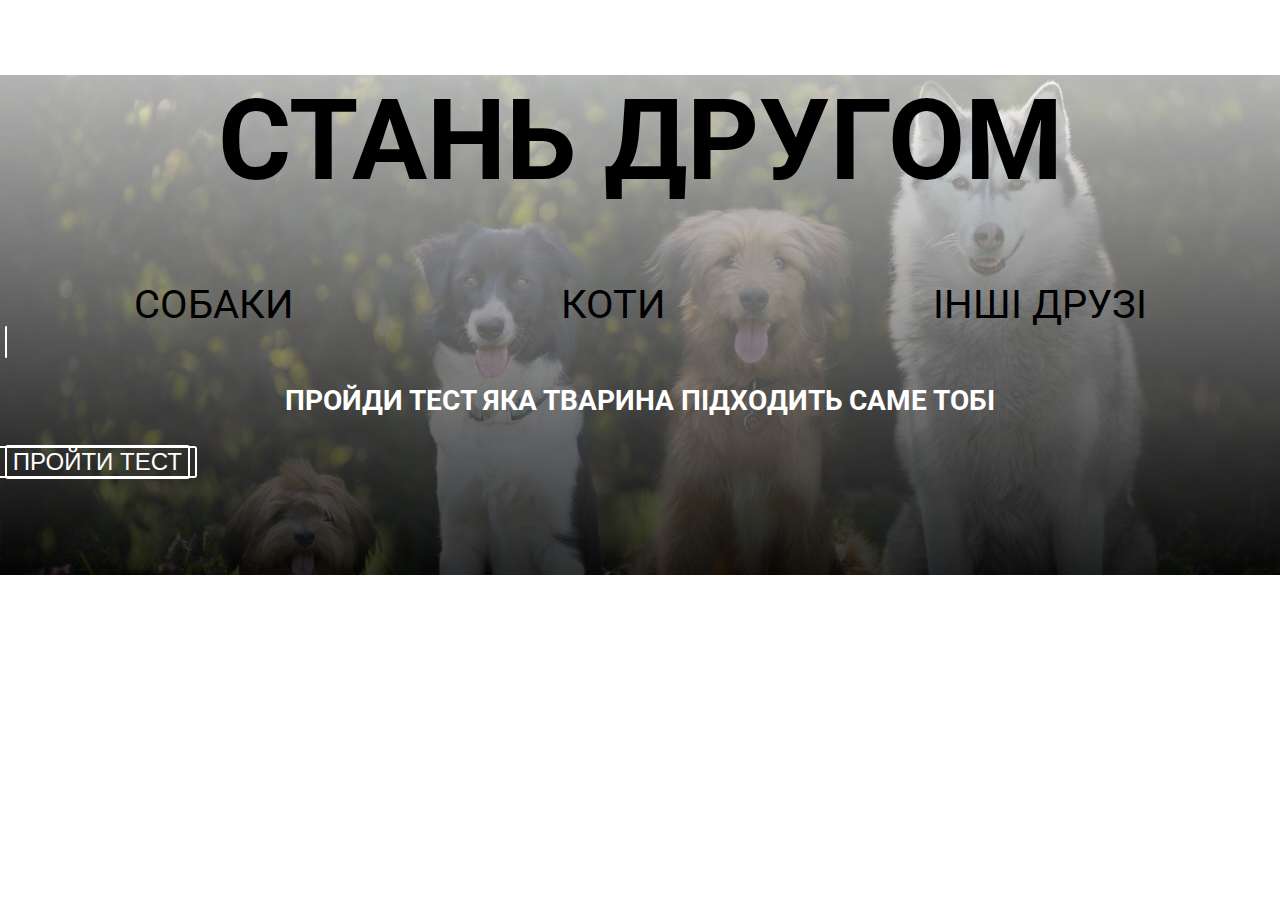
<file: index.html>
<!DOCTYPE html>
<html lang="uk">
<head>
    <meta charset="UTF-8">
    <meta name="viewport" content="width=device-width, initial-scale=1.0">
    <link rel="stylesheet" href="css/index.css">
    <title>Document</title>
</head>
<body>
    <header>
        <nav>
            <div class="logo"><h1>Стань другом</h1></div>
            <div class="menu">
                <a href="dog.html">Собаки</a>
                <a href="cat.html">Коти</a>
                <a href="other.html">Інші друзі</a>
 
            </div>
            
        </nav>
        <nav class="button">  
            <h3>Пройди тест яка тварина підходить саме тобі</h3>
            <button class="button">Пройти тест</button>
        </nav>
          
    
    </header>
    <main>

    </main>
    <footer>

    </footer>
</body>
</html>
</file>
<file: css/index.css>
@import url('https://fonts.googleapis.com/css2?family=Roboto:wght@100&display=swap');

 :root {
    font-family: 'Roboto', sans-serif;
    --main-color: black; 
    scroll-behavior: smooth;
 } 
 body {
   max-width: 100%;
   margin: auto;  
 }
 header .logo
 
 {
    font-size: 3.5rem;
    text-transform: uppercase;
    text-align: center;
 }

 .breeds article {
   border: solid var(--main-color);
   border-right-width: 0;
   padding: 5px;
   width: 100%;
 }
 .breeds article img {
   
   width: 90%;
 }

 @media (min-width: 560px) {
   .breeds {
      display: grid;
      grid-template-columns: 1fr 1fr;
      
   }
 }
 
 .button 
  {
    font-size: 1.5rem;
    text-transform: uppercase;
    text-align: center;
    padding: 0.35 em 0.2em;
    border: 0.1em solid #FFFFFF;
    margin: 0 0.3rem 0;
    border-radius: 0.12em;
    color:#FFFFFF;
    text-decoration: none;
    transition: color 0.75;
    background-color: transparent;

   }
   .button :hover {
      color:black;
      background-color: #FFFFFF;
      cursor: pointer;
   }
 
 header .menu a {
    display: block;
    color: var(--main-color);
    text-transform: uppercase; 
    font-size: 2.5rem;
    text-decoration: none;


 }
 header .menu a:hover {
    font-weight: bold;
 }

 @media (min-width: 500px) {
   header nav {
      display:inline;
   }
   header .menu {
      display: flex;
      justify-content: space-around;
      align-items: center; 
      flex: 1;
   }
   header {
      
      min-height: 500px;
      background-size: cover;
      background-position: center;
      flex-direction: column;
      align-items: center;
      justify-content: center;
      background: 
		linear-gradient(rgba(255, 255, 255, 0.7), rgba(0, 0, 0, 0.8)), 
		url(/img/dogs/dogteam.jpeg);
      
   }

 }
</file>
